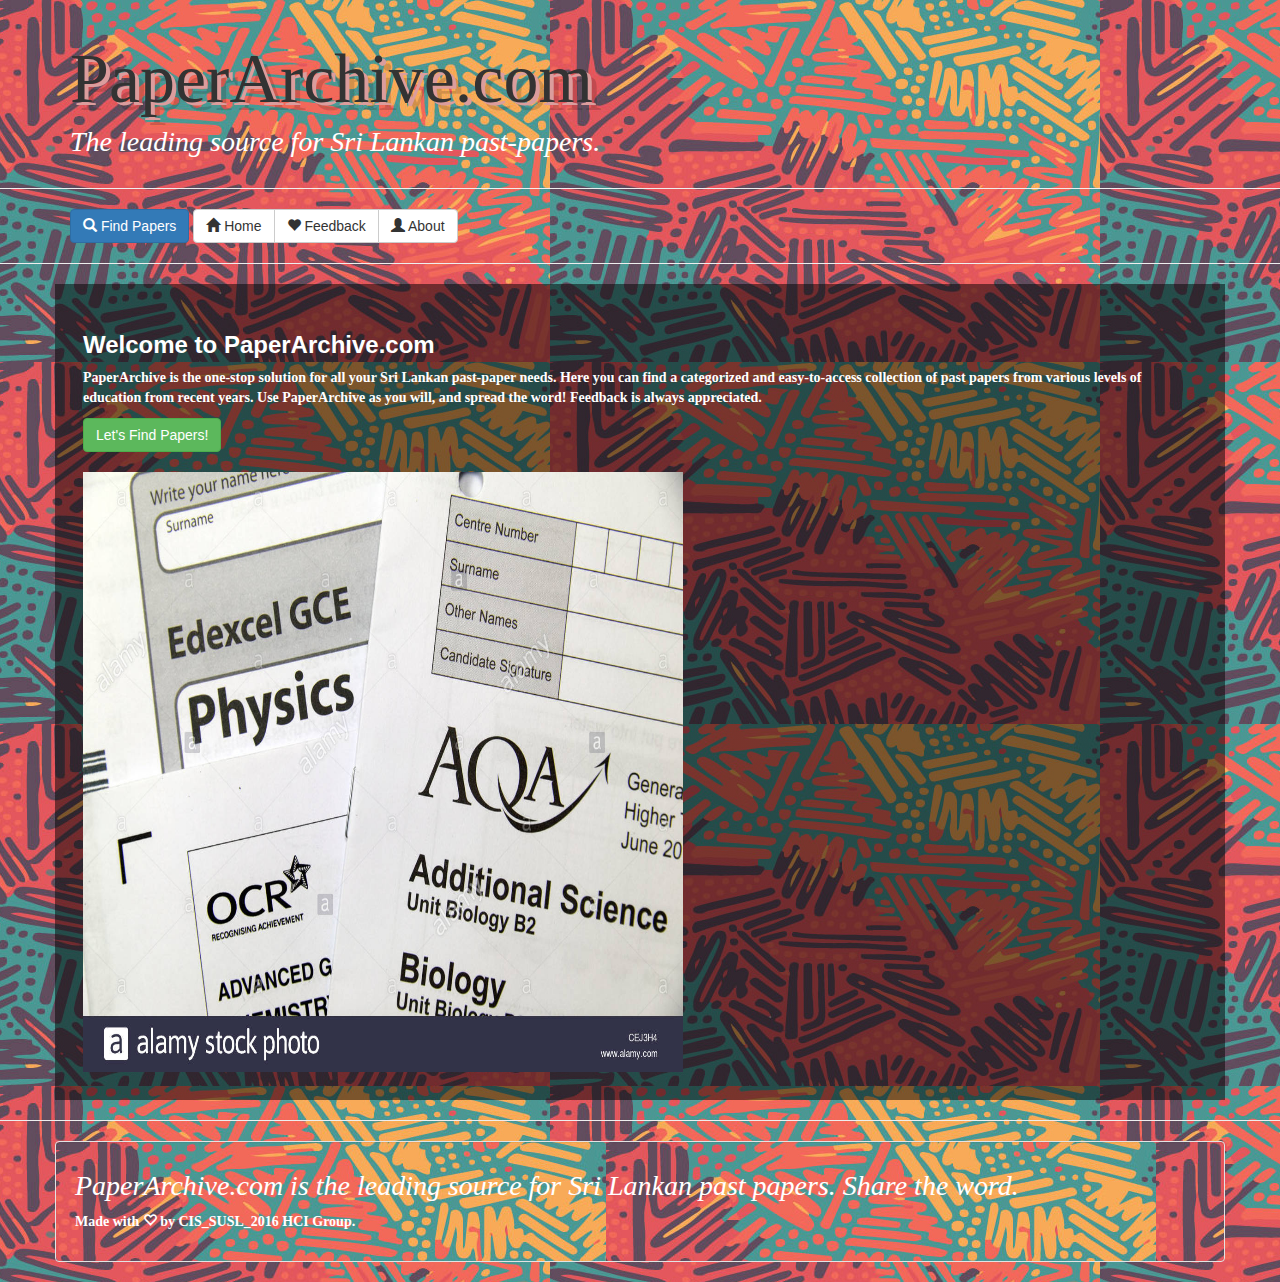
<file: index.html>
<!DOCTYPE html>
<html lang="en">
<head name="viewport" content="width=device-width, initial-scale=1">
	<meta charset="UTF-8">
	<title>PaperArchive.com</title>
	<script src="js/jquery-3.3.1.min.js"></script>
	<script src="js/bootstrap.min.js"></script>
	<link rel="stylesheet" href="css/bootstrap.min.css">
	<link rel="stylesheet" href="css/custom.css">
</head>	

<body>
	<br>

	<!-- this is the header. common to all pages. -->
	<div class="common-head container">
		<h1>PaperArchive.com</h1>
		<h4>The leading source for Sri Lankan past-papers.</h4>
		
	</div>

	<hr>

	<!-- this is the menu. common to all pages. -->
	<div class="menu container">
		<button class="btn btn-primary" onclick="window.location.href='papers.html'"><span class="glyphicon glyphicon-search" aria-hidden="true"></span> Find Papers</button>
		<div class="btn-group" role="group">
			<button class="btn btn-default" onclick="window.location.href='index.html'"><span class="glyphicon glyphicon-home" aria-hidden="true"></span> Home</button>
			<button class="btn btn-default" onclick="window.location.href='feedback.html'"><span class="glyphicon glyphicon-heart" aria-hidden="true"></span> Feedback</button>
			<button class="btn btn-default" onclick="window.location.href='about.html'"><span class="glyphicon glyphicon-user" aria-hidden="true"></span> About</button>
		</div>
	</div>
	
	<hr>

	<!-- this content is only for this page. not common. -->
	<div class="container content">
		<h3>Welcome to PaperArchive.com</h3>
		<p>PaperArchive is the one-stop solution for all your Sri Lankan past-paper needs. Here you can find a categorized and easy-to-access collection of past papers from various levels of education from recent years. Use PaperArchive as you will, and spread the word! Feedback is always appreciated. </p>
		<button class="btn btn-success" onclick="window.location.href='papers.html'">Let's Find Papers!</button>
		<br>
		<br>
		<img src="homeimage.jpg" alt="home" width="600" height="600">
	</div>

	<hr>

	<!-- this is the footer. common to all pages. -->
	<div class="common-foot container well">
		<h4> PaperArchive.com is the leading source for Sri Lankan past papers. Share the word.</h4>		
		<p>Made with <span class="glyphicon glyphicon-heart-empty"></span> by CIS_SUSL_2016 HCI Group.</p>
	</div>
</body>
</html>
</file>
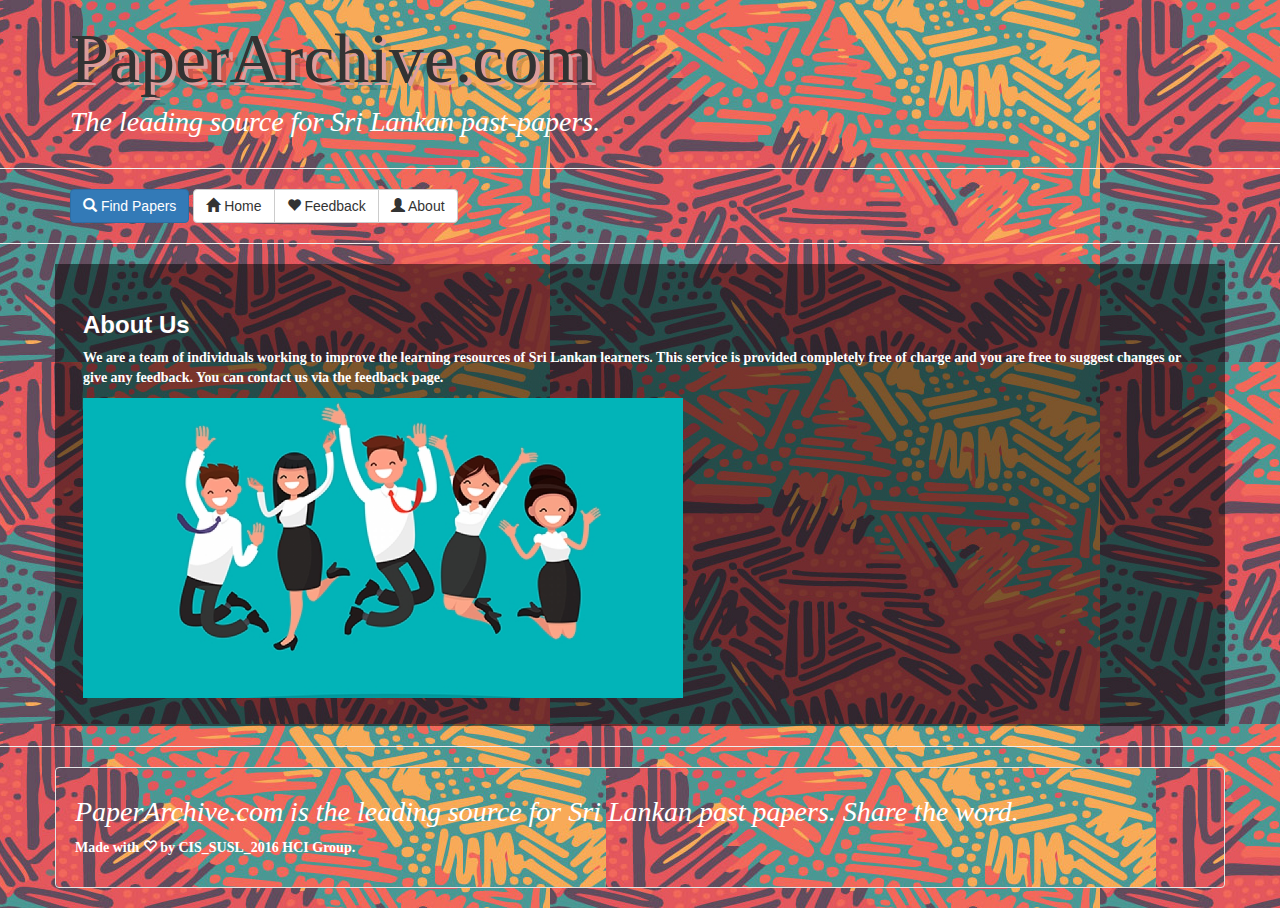
<file: about.html>
<!DOCTYPE html>
<html lang="en">
<head name="viewport" content="width=device-width, initial-scale=1">
	<meta charset="UTF-8">
	<title>PaperArchive.com</title>
	<script src="js/jquery-3.3.1.min.js"></script>
	<script src="js/bootstrap.min.js"></script>
	<link rel="stylesheet" href="css/bootstrap.min.css">
	<link rel="stylesheet" href="css/custom.css">
</head>	

<body>
	<!-- this is the header. common to all pages. -->
	<div class="common-head container">
		<h1>PaperArchive.com</h1>
		<h4>The leading source for Sri Lankan past-papers.</h4>
	</div>

	<hr>

	<!-- this is the menu. common to all pages. -->
	<div class="menu container">
		<button class="btn btn-primary" onclick="window.location.href='papers.html'"><span class="glyphicon glyphicon-search" aria-hidden="true"></span> Find Papers</button>
		<div class="btn-group" role="group">
			<button class="btn btn-default" onclick="window.location.href='index.html'"><span class="glyphicon glyphicon-home" aria-hidden="true"></span> Home</button>
			<button class="btn btn-default" onclick="window.location.href='feedback.html'"><span class="glyphicon glyphicon-heart" aria-hidden="true"></span> Feedback</button>
			<button class="btn btn-default" onclick="window.location.href='about.html'"><span class="glyphicon glyphicon-user" aria-hidden="true"></span> About</button>
		</div>
	</div>

	<hr>

	<!-- this content is only for the about page. -->
	<div class="container content">
		<h3>About Us</h3>
		<p>We are a team of individuals working to improve the learning resources of Sri Lankan learners. This service is provided completely free of charge and you are free to suggest changes or give any feedback. You can contact us via the feedback page. </p>
		<img src="aboutimage.jpg" width="600">
	</div>

	<hr>

	<!-- this is the footer. common to all pages. -->
	<div class="common-foot container well">
		<h4> PaperArchive.com is the leading source for Sri Lankan past papers. Share the word.</h4>		
		<p>Made with <span class="glyphicon glyphicon-heart-empty"></span> by CIS_SUSL_2016 HCI Group.</p>
	</div>
</body>
</html>
</file>
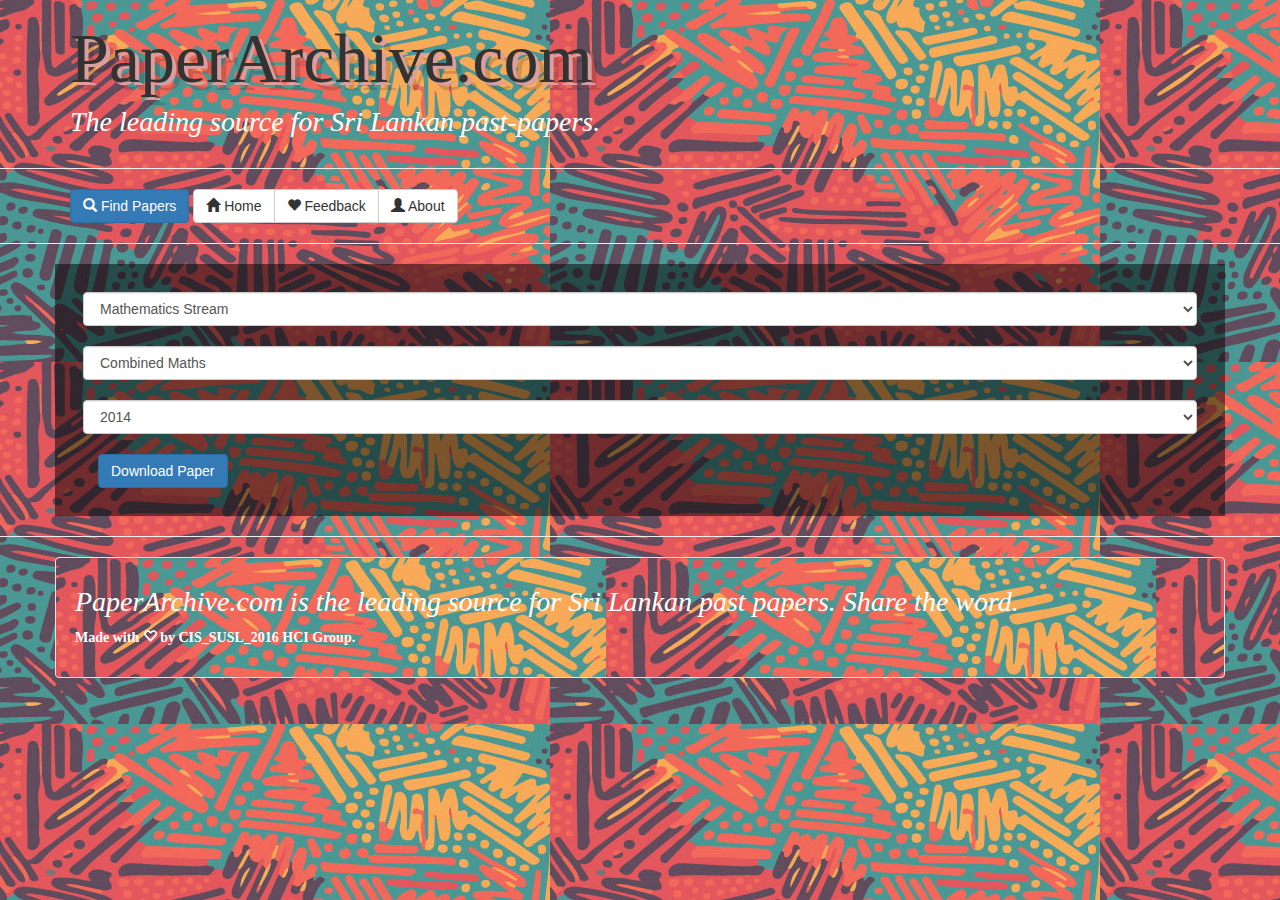
<file: advanced1.html>
<!DOCTYPE html>
<html lang="en">
<head name="viewport" content="width=device-width, initial-scale=1">
	<meta charset="UTF-8">
	<title>PaperArchive.com</title>
	<script src="js/jquery-3.3.1.min.js"></script>
	<script src="js/bootstrap.min.js"></script>
	<script src="js/advancedlevel.js"></script>
	<link rel="stylesheet" href="css/bootstrap.min.css">
	<link rel="stylesheet" href="css/custom.css">
</head>	

<body>
	<!-- this is the header. common to all pages. -->
	<div class="common-head container">
		<h1>PaperArchive.com</h1>
		<h4>The leading source for Sri Lankan past-papers.</h4>
	</div>

	<hr>

	<!-- this is the menu. common to all pages. -->
	<div class="menu container">
		<button class="btn btn-primary" onclick="window.location.href='papers.html'"><span class="glyphicon glyphicon-search" aria-hidden="true"></span> Find Papers</button>
		<div class="btn-group" role="group">
			<button class="btn btn-default" onclick="window.location.href='index.html'"><span class="glyphicon glyphicon-home" aria-hidden="true"></span> Home</button>
			<button class="btn btn-default" onclick="window.location.href='feedback.html'"><span class="glyphicon glyphicon-heart" aria-hidden="true"></span> Feedback</button>
			<button class="btn btn-default" onclick="window.location.href='about.html'"><span class="glyphicon glyphicon-user" aria-hidden="true"></span> About</button>
		</div>
	</div>
	
	<hr>

	<!-- this content is only for this page. not common. -->
	<div class="container content">
		<select class="form-control form-control-lg" onchange="subjectChangeHandler()" id="ALStreamSelector">
			<option value="maths">Mathematics Stream</option>
			<option value="bio">Biology Stream</option>
			<option value="tech">Technology Stream</option>
			<option value="arts">Arts Stream</option>
			<option value="commerce">Commerce Stream</option>
		</select>		
		
		<br>

		<select class="form-control form-control-lg" id="ALSubjectSelector">
		</select>
		
		<br>

		<select class="form-control form-control-lg">
			<option>2014</option>
			<option>2015</option>
			<option>2016</option>
			<option>2017</option>
			<option>2018</option>
		</select>

		<br>
	
		<div class="container">
			<button class="btn btn-primary" onclick="window.location.href='paper.pdf'">Download Paper</button>
		</div>
	</div>

	<hr>

	<!-- this is the footer. common to all pages. -->
	<div class="common-foot container well">
		<h4> PaperArchive.com is the leading source for Sri Lankan past papers. Share the word.</h4>		
		<p>Made with <span class="glyphicon glyphicon-heart-empty"></span> by CIS_SUSL_2016 HCI Group.</p>
	</div>
</body>
</html>
</file>
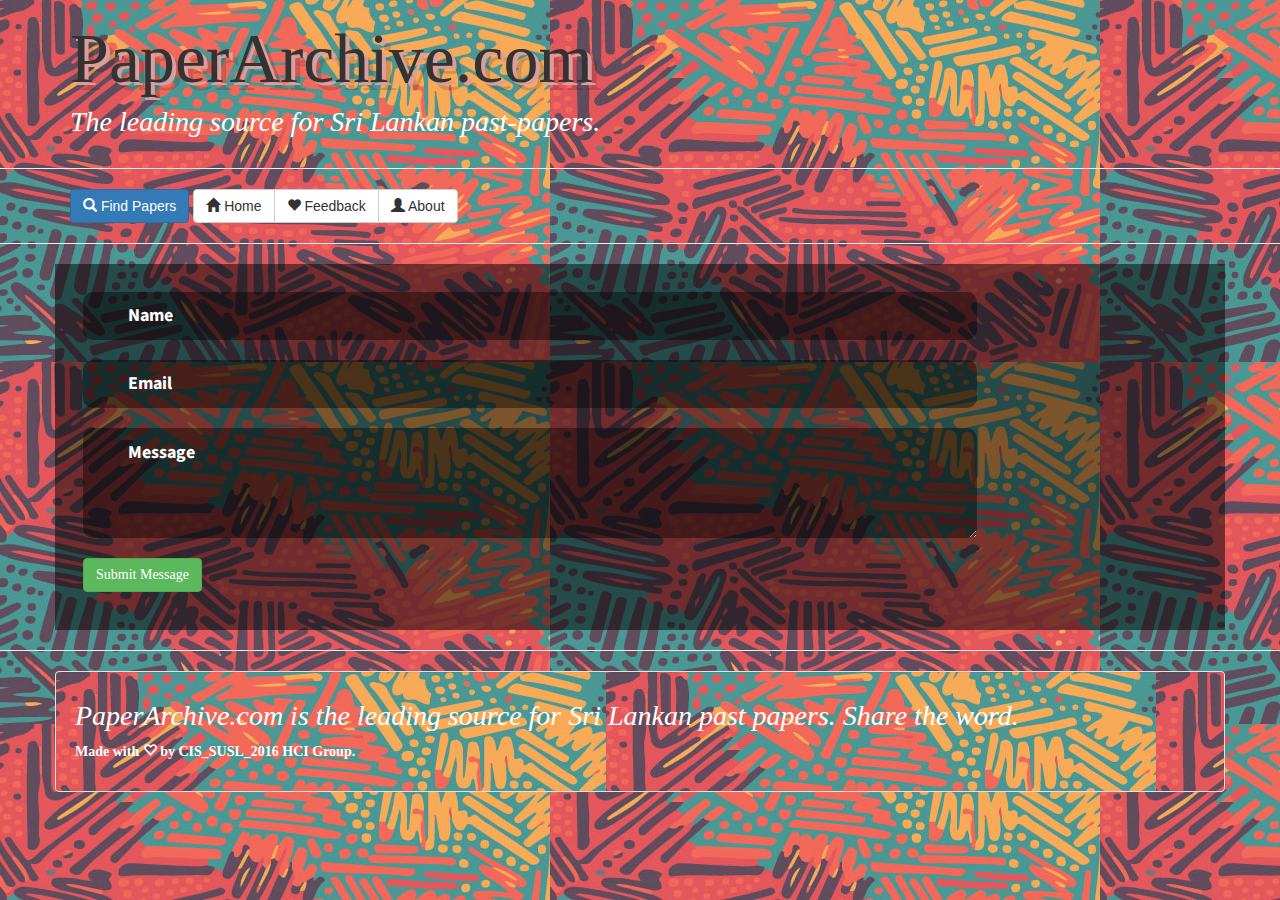
<file: feedback.html>
<!DOCTYPE html>
<html lang="en">
<head name="viewport" content="width=device-width, initial-scale=1">
	<meta charset="UTF-8">
	<title>PaperArchive.com</title>
	<script src="js/jquery-3.3.1.min.js"></script>
	<script src="js/bootstrap.min.js"></script>
	<script src="js/contact_form.js"></script>
	<link rel="stylesheet" href="css/bootstrap.min.css">
	<link rel="stylesheet" href="css/custom.css">
	<link rel="stylesheet" href="css/contact-form.css">
</head>	

<body>
	<!-- this is the header. common to all pages. -->
	<div class="common-head container">
		<h1>PaperArchive.com</h1>
		<h4>The leading source for Sri Lankan past-papers.</h4>
	</div>

	<hr>

	<!-- this is the menu. common to all pages. -->
	<div class="menu container">
		<button class="btn btn-primary" onclick="window.location.href='papers.html'"><span class="glyphicon glyphicon-search" aria-hidden="true"></span> Find Papers</button>
		<div class="btn-group" role="group">
			<button class="btn btn-default" onclick="window.location.href='index.html'"><span class="glyphicon glyphicon-home" aria-hidden="true"></span> Home</button>
			<button class="btn btn-default" onclick="window.location.href='feedback.html'"><span class="glyphicon glyphicon-heart" aria-hidden="true"></span> Feedback</button>
			<button class="btn btn-default" onclick="window.location.href='about.html'"><span class="glyphicon glyphicon-user" aria-hidden="true"></span> About</button>
		</div>
	</div>

	<hr>

	<!-- this content is only for the feedback page. -->
	<div class="container content" id="parent">
<div class="wpcf7" id="wpcf7-f156-p143-o1 formwrap">
    <!-- <form method="post" class="wpcf7-form" novalidate="novalidate"> -->
        <div style="display: none;">
            <input type="hidden" name="_wpcf7" value="156">
            <input type="hidden" name="_wpcf7_version" value="3.7.2">
            <input type="hidden" name="_wpcf7_locale" value="en_US">
            <input type="hidden" name="_wpcf7_unit_tag" value="wpcf7-f156-p143-o1">
            <input type="hidden" name="_wpnonce" value="d1da331d93">
        </div>
        <p>
           <span class="wpcf7-form-control-wrap Name">
             <input type="text" name="Name" value="" size="40" class="nameinput wpcf7-form-control wpcf7-text wpcf7-validates-as-required" aria-required="true" aria-invalid="false" placeholder="Name">
          </span>
          <span class="wpcf7-form-control-wrap Email">
            <input type="email" name="Email"  size="40" class="emailinput wpcf7-form-control wpcf7-text wpcf7-email wpcf7-validates-as-required wpcf7-validates-as-email" aria-required="true" aria-invalid="false" placeholder="Email">
          </span>
          <span class="wpcf7-form-control-wrap Message">
            <textarea name="Message" cols="40" rows="10" class="wpcf7-form-control wpcf7-textarea" aria-invalid="false" placeholder="Message"></textarea>
          </span>
          <input type="submit" value="Submit Message" class="wpcf7-form-control wpcf7-submit btn btn-success" onclick="showAlert()">
          <!-- <button class="btn btn-primary" onclick="showAlert()"> SUBMIT</button> -->
      </p>
      <div class="wpcf7-response-output wpcf7-display-none">
      </div>
  <!-- </form> -->
</div>
	</div>

	<hr>

	<!-- this is the footer. common to all pages. -->
	<div class="common-foot container well">
		<h4> PaperArchive.com is the leading source for Sri Lankan past papers. Share the word.</h4>		
		<p>Made with <span class="glyphicon glyphicon-heart-empty"></span> by CIS_SUSL_2016 HCI Group.</p>
	</div>
</body>
</html>
</file>
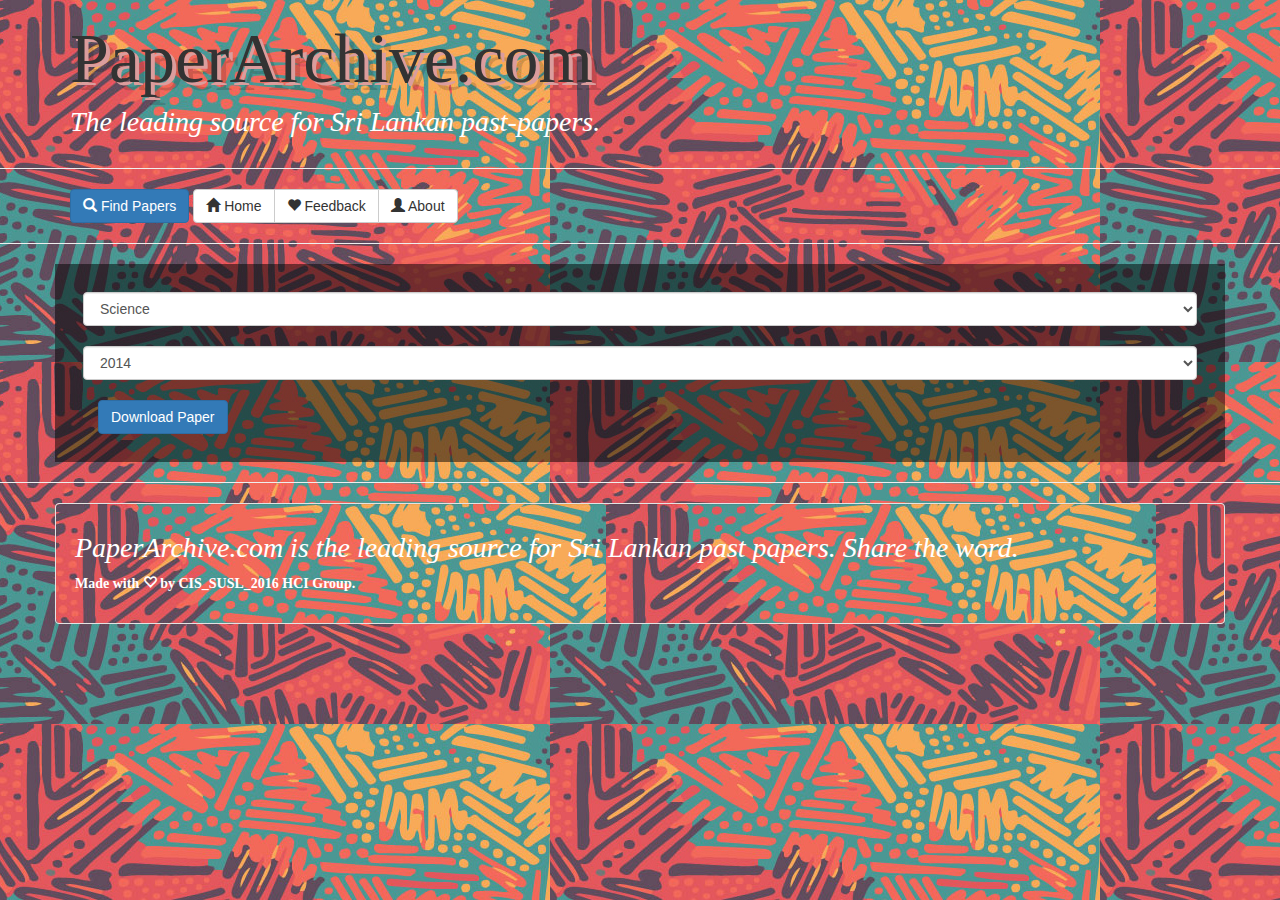
<file: ordinary1.html>
<!DOCTYPE html>
<html lang="en">
<head name="viewport" content="width=device-width, initial-scale=1">
	<meta charset="UTF-8">
	<title>PaperArchive.com</title>
	<script src="js/jquery-3.3.1.min.js"></script>
	<script src="js/bootstrap.min.js"></script>
	<link rel="stylesheet" href="css/bootstrap.min.css">
	<link rel="stylesheet" href="css/custom.css">
</head>	

<body>
	<!-- this is the header. common to all pages. -->
	<div class="common-head container">
		<h1>PaperArchive.com</h1>
		<h4>The leading source for Sri Lankan past-papers.</h4>
	</div>

	<hr>

	<!-- this is the menu. common to all pages. -->
	<div class="menu container">
		<button class="btn btn-primary" onclick="window.location.href='papers.html'"><span class="glyphicon glyphicon-search" aria-hidden="true"></span> Find Papers</button>
		<div class="btn-group" role="group">
			<button class="btn btn-default" onclick="window.location.href='index.html'"><span class="glyphicon glyphicon-home" aria-hidden="true"></span> Home</button>
			<button class="btn btn-default" onclick="window.location.href='feedback.html'"><span class="glyphicon glyphicon-heart" aria-hidden="true"></span> Feedback</button>
			<button class="btn btn-default" onclick="window.location.href='about.html'"><span class="glyphicon glyphicon-user" aria-hidden="true"></span> About</button>
		</div>
	</div>
	
	<hr>

	<!-- this content is only for this page. not common. -->
	<div class="container content">		
		<select class="form-control form-control-lg">
			<option>Science</option>
			<option>Mathematics</option>
			<option>Sinhala</option>
			<option>English</option>
			<option>Buddhism</option>
			<option>History</option>
			<option>French</option>
			<option>Geography</option>
			<option>Commerce</option>
			<option>Drama and Theatre</option>
			<option>Art</option>
			<option>Dancing</option>
			<option>Oriental Music</option>
			<option>Western Music</option>
			<option>Health and Physical Education</option>
			<option>Home Science</option>
			<option>Motor Mechanism</option>
		</select>
		
		<br>

		<select class="form-control form-control-lg">
			<option>2014</option>
			<option>2015</option>
			<option>2016</option>
			<option>2017</option>
			<option>2018</option>
		</select>

		<br>
	
		<div class="container">
			<button class="btn btn-primary" onclick="window.location.href='paper.pdf'">Download Paper</button>
		</div>		
	</div>

	<hr>

	<!-- this is the footer. common to all pages. -->
	<div class="common-foot container well">
		<h4> PaperArchive.com is the leading source for Sri Lankan past papers. Share the word.</h4>		
		<p>Made with <span class="glyphicon glyphicon-heart-empty"></span> by CIS_SUSL_2016 HCI Group.</p>
	</div>
</body>
</html>
</file>
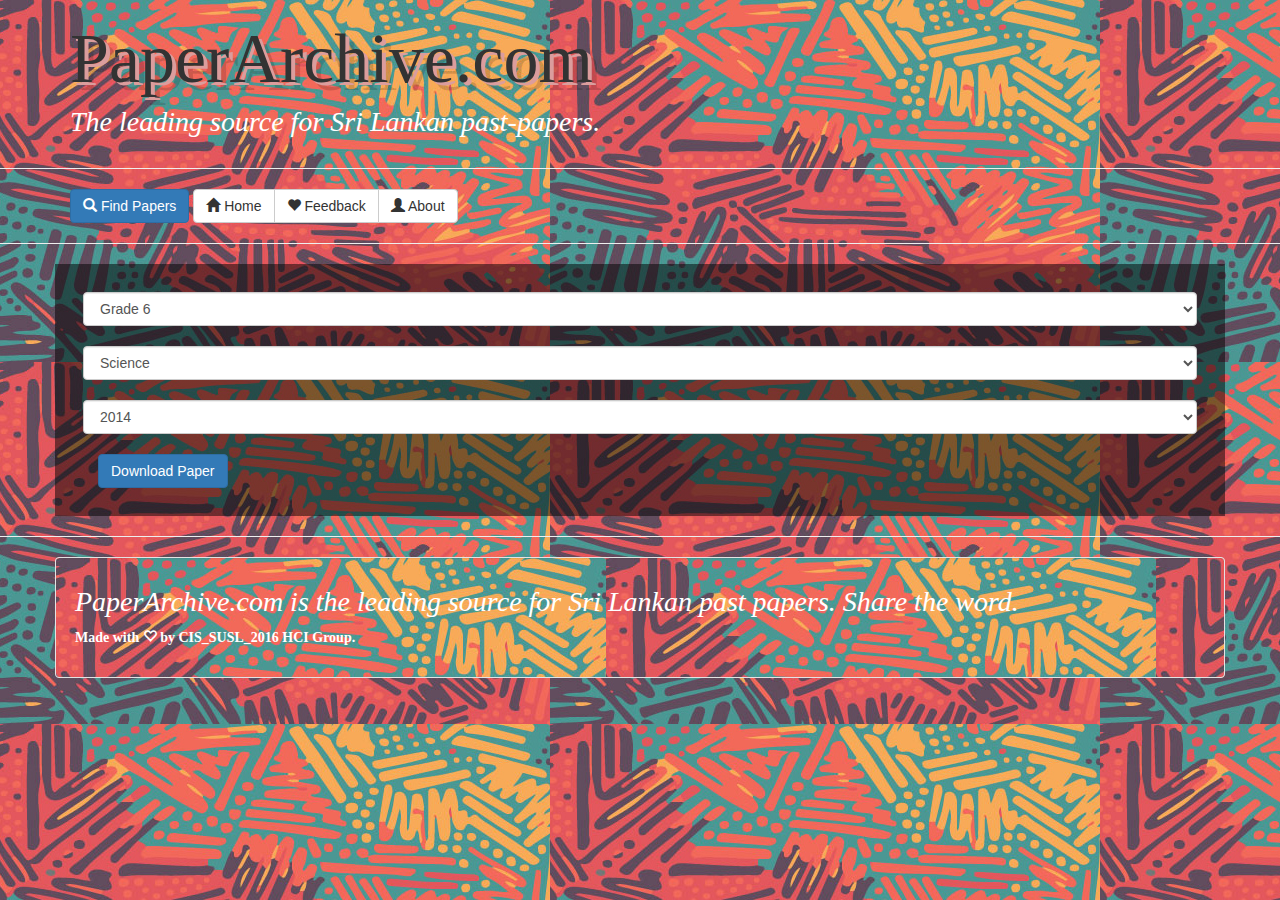
<file: secondary1.html>
<!DOCTYPE html>
<html lang="en">
<head name="viewport" content="width=device-width, initial-scale=1">
	<meta charset="UTF-8">
	<title>PaperArchive.com</title>
	<script src="js/jquery-3.3.1.min.js"></script>
	<script src="js/bootstrap.min.js"></script>
	<link rel="stylesheet" href="css/bootstrap.min.css">
	<link rel="stylesheet" href="css/custom.css">
</head>	

<body>
	<!-- this is the header. common to all pages. -->
	<div class="common-head container">
		<h1>PaperArchive.com</h1>
		<h4>The leading source for Sri Lankan past-papers.</h4>
	</div>

	<hr>

	<!-- this is the menu. common to all pages. -->
	<div class="menu container">
		<button class="btn btn-primary" onclick="window.location.href='papers.html'"><span class="glyphicon glyphicon-search" aria-hidden="true"></span> Find Papers</button>
		<div class="btn-group" role="group">
			<button class="btn btn-default" onclick="window.location.href='index.html'"><span class="glyphicon glyphicon-home" aria-hidden="true"></span> Home</button>
			<button class="btn btn-default" onclick="window.location.href='feedback.html'"><span class="glyphicon glyphicon-heart" aria-hidden="true"></span> Feedback</button>
			<button class="btn btn-default" onclick="window.location.href='about.html'"><span class="glyphicon glyphicon-user" aria-hidden="true"></span> About</button>
		</div>
	</div>
	
	<hr>

	<!-- this content is only for this page. not common. -->
	<div class="container content">
		<select class="form-control form-control-lg">
			<option>Grade 6</option>
			<option>Grade 7</option>
			<option>Grade 8</option>
			<option>Grade 9</option>
		</select>		
		
		<br>

		<select class="form-control form-control-lg">
			<option>Science</option>
			<option>Mathematics</option>
			<option>Sinhala</option>
			<option>English</option>
			<option>Buddhism</option>
			<option>History</option>
		</select>
		
		<br>

		<select class="form-control form-control-lg">
			<option>2014</option>
			<option>2015</option>
			<option>2016</option>
			<option>2017</option>
			<option>2018</option>
		</select>

		<br>
	
		<div class="container">
			<button class="btn btn-primary" onclick="window.location.href='paper.pdf'">Download Paper</button>
		</div>
	</div>

		

	<hr>

	<!-- this is the footer. common to all pages. -->
	<div class="common-foot container well">
		<h4> PaperArchive.com is the leading source for Sri Lankan past papers. Share the word.</h4>		
		<p>Made with <span class="glyphicon glyphicon-heart-empty"></span> by CIS_SUSL_2016 HCI Group.</p>
	</div>
</body>
</html>
</file>
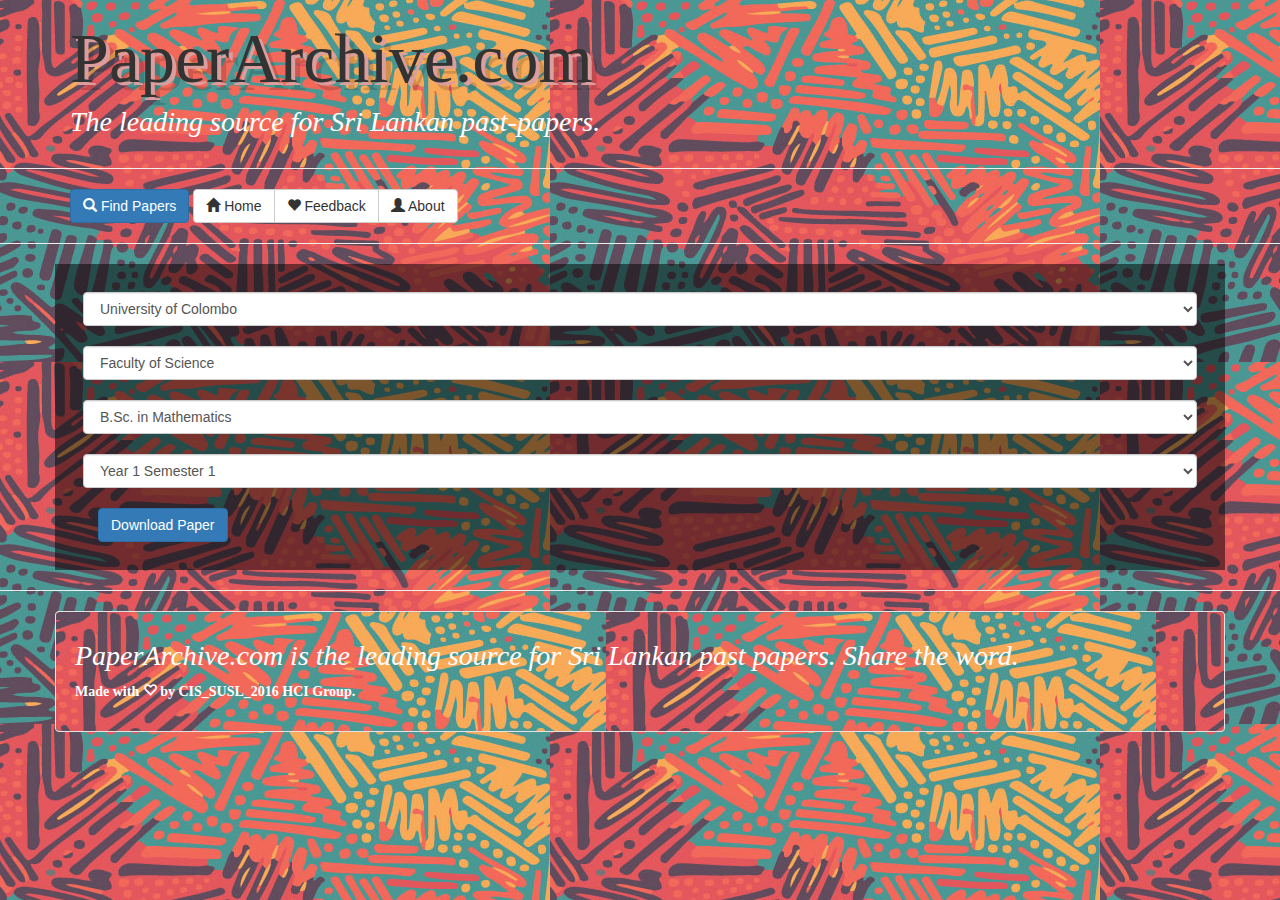
<file: undergrad1.html>
<!DOCTYPE html>
<html lang="en">
<head name="viewport" content="width=device-width, initial-scale=1">
	<meta charset="UTF-8">
	<title>PaperArchive.com</title>
	<script src="js/jquery-3.3.1.min.js"></script>
	<script src="js/bootstrap.min.js"></script>
	<script src="js/undergrad.js"></script>
	<link rel="stylesheet" href="css/bootstrap.min.css">
	<link rel="stylesheet" href="css/custom.css">
</head>	

<body>
	<!-- this is the header. common to all pages. -->
	<div class="common-head container">
		<h1>PaperArchive.com</h1>
		<h4>The leading source for Sri Lankan past-papers.</h4>
	</div>

	<hr>

	<!-- this is the menu. common to all pages. -->
	<div class="menu container">
		<button class="btn btn-primary" onclick="window.location.href='papers.html'"><span class="glyphicon glyphicon-search" aria-hidden="true"></span> Find Papers</button>
		<div class="btn-group" role="group">
			<button class="btn btn-default" onclick="window.location.href='index.html'"><span class="glyphicon glyphicon-home" aria-hidden="true"></span> Home</button>
			<button class="btn btn-default" onclick="window.location.href='feedback.html'"><span class="glyphicon glyphicon-heart" aria-hidden="true"></span> Feedback</button>
			<button class="btn btn-default" onclick="window.location.href='about.html'"><span class="glyphicon glyphicon-user" aria-hidden="true"></span> About</button>
		</div>
	</div>
	
	<hr>

	<!-- this content is only for this page. not common. -->
	<div class="container content">
		<select class="form-control form-control-lg" onchange="uniChangeHandler()" id="uniSelector">
			<option value="uoc">University of Colombo</option>
			<option value="susl">Sabaragamuwa University of Sri Lanka</option>
			<option value="saitm">SAITM</option>
			<option value="uop">University of Peradeniya</option>
			<option value="mora">University of Moratuwa</option>
		</select>		
		
		<br>

		<select class="form-control form-control-lg" id="facultySelector" onchange="facultyChangeHandler()">
		</select>
		
		<br>

		<select class="form-control form-control-lg" id="degreeSelector">
		</select>

		<br>

		<select class="form-control form-control-lg">
			<option>Year 1 Semester 1</option>
			<option>Year 1 Semester 2</option>
			<option>Year 2 Semester 1</option>
			<option>Year 2 Semester 2</option>
			<option>Year 3 Semester 1</option>
			<option>Year 3 Semester 2</option>
			<option>Year 4 Semester 1</option>
			<option>Year 4 Semester 2</option>
		</select>
		
		<br>

		<div class="container">
			<button class="btn btn-primary" onclick="window.location.href='paper.pdf'">Download Paper</button>
		</div>
	</div>

	<hr>

	<!-- this is the footer. common to all pages. -->
	<div class="common-foot container well">
		<h4> PaperArchive.com is the leading source for Sri Lankan past papers. Share the word.</h4>		
		<p>Made with <span class="glyphicon glyphicon-heart-empty"></span> by CIS_SUSL_2016 HCI Group.</p>
	</div>
</body>
</html>
</file>
<file: css/custom.css>
body {
	background-color: #ffffcc;
	background-image: url("../bodybg2.jpg");
}


h1 {
	text-shadow: 4px 3px 0px #db9d9d, 9px 8px 0px rgba(0,0,0,0.15);
	font-family: "Impact";
	font-size: 5em;
}

h4 {
	color: #ffffff;
	font-family: "Impact";
	font-size: 2em;
	font-style: italic;
}

h3 {
	color: #ffffff;
	font-weight: bold;
}

p {
	color: #ffffff;
	font-family: "Verdana";
	font-weight: bold;
}
.common-head {
	/*background-image: url("../background.jpg");*/
}

.common-foot {
	/*background-image: url("../background.jpg");*/
}

.content {
	padding: 2em; 
	background: linear-gradient(rgba(0,0,0,0.5),
	 rgba(0,0,0,0.5));
}

.well {
	background-image: url("../bodybg2.jpg");
}
</file>
<file: css/contact-form.css>
@import url(https://fonts.googleapis.com/css?family=Source+Sans+Pro);

form {
    margin-left:auto;
    margin-right:auto;
    width: 965px;
    height: 450px;
    padding:30px;
    -moz-border-radius: 10px;
    -webkit-border-radius: 10px;
    border-radius: 10px;
    -moz-background-clip: padding;
    -webkit-background-clip: padding-box;
    background-clip: padding-box; 
    overflow: hidden; 
}

textarea{
	  background: rgba(0, 0, 0, 0.4); 
    width: 894px;
    height: 110px;
    border: none;
    -moz-border-radius: 10px;
    -webkit-border-radius: 10px;
    border-radius: 10px;
    -moz-background-clip: padding;
    -webkit-background-clip: padding-box;
    background-clip: padding-box; 
    display: block;
    font-family: 'Source Sans Pro', sans-serif;
    font-size: 18px;
    color: #fff;
    padding-left: 45px;
    padding-right: 20px;
    padding-top: 12px;
    margin-bottom: 20px;
    overflow: hidden;
}

.nameinput, .emailinput {
    width: 894px;
    height: 48px;
    border: none;
    -moz-border-radius: 10px;
    -webkit-border-radius: 10px;
    border-radius: 10px;
    -moz-background-clip: padding;
    -webkit-background-clip: padding-box;
    background-clip: padding-box; 
    display: block;
    font-family: 'Source Sans Pro', sans-serif;
    font-size: 18px;
    color: #fff;
    padding-left: 20px;
    padding-right: 20px;
    margin-bottom: 20px;
}

input[type=submit] {
    cursor: pointer;
}

input.nameinput {
	  background: rgba(0, 0, 0, 0.4); 
	  padding-left: 45px;
}

input.emailinput {
	  background: rgba(0, 0, 0, 0.4);
	  padding-left: 45px;
}

input.message {
	  background: rgba(0, 0, 0, 0.4);
	  padding-left: 45px;
}

select.indent {
	  padding-left: 45px;
    cursor: pointer;
}

::-webkit-input-placeholder {
	  color: #fff;
}

:-moz-placeholder{ 
    color: #fff; 
}

::-moz-placeholder {
    color: #fff;
}

:-ms-input-placeholder {  
	  color: #fff; 
}

input:focus, textarea:focus { 
	  background-color: rgba(0, 0, 0, 0.2);
    -moz-box-shadow: 0 0 5px 1px rgba(255,255,255,.5);
    -webkit-box-shadow: 0 0 5px 1px rgba(255,255,255,.5);
    box-shadow: 0 0 5px 1px rgba(255,255,255,.5);
	  overflow: hidden; 
}

.flat {
	border: none;
	cursor: pointer;
	display: inline-block;
	outline: none;
  position: relative;
	-webkit-transition: all 0.3s;
	-moz-transition: all 0.3s;
	transition: all 0.3s;
}


.flat:before {
	position: absolute;
	height: 100%;
	left: 0;
	top: 0;
	line-height: 3;
	font-size: 140%;
	width: 60px;
}


.flat {
   width: 960px !important;
   height: 48px;
   overflow: hidden;
   margin-bottom: 20px;
   background: url(http://www.jordancundiff.com/wp-content/uploads/2014/03/icon-dropdown.png) no-repeat right;
   }

@media only screen and ( min-width: 768px ) and ( max-width: 1035px ) {
  h1 { font-size: 80px; }
  form { width: 736px !important; }
    #wpcf7-f156-p143-o1\20 formwrap > form > p > span.wpcf7-form-control-wrap.Subject.flat > select, #wpcf7-f156-p143-o1\20 formwrap > form > p > span.wpcf7-form-control-wrap.Subject.flat { width: 731px !important; }
    .nameinput, .emailinput, #wpcf7-f156-p143-o1\20 formwrap > form > p > span.wpcf7-form-control-wrap.Message > textarea { width: 666px !important; }
}

@media only screen and ( max-width: 804px ) {
    h1 { font-size: 50px; }
  form { width: 450px !important; }
   #wpcf7-f156-p143-o1\20 formwrap > form > p > span.wpcf7-form-control-wrap.Subject.flat > select, #wpcf7-f156-p143-o1\20 formwrap > form > p > span.wpcf7-form-control-wrap.Subject.flat { width: 445px !important; }
    .nameinput, .emailinput, #wpcf7-f156-p143-o1\20 formwrap > form > p > span.wpcf7-form-control-wrap.Message > textarea { width: 380px !important; }
}

@media only screen and ( max-width: 517px ) {
     h1 { font-size: 30px; }
  form { width: 295px !important; }
  #wpcf7-f156-p143-o1\20 formwrap > form > p > span.wpcf7-form-control-wrap.Subject.flat > select, #wpcf7-f156-p143-o1\20 formwrap > form > p > span.wpcf7-form-control-wrap.Subject.flat { width: 290px !important; }
    .nameinput, .emailinput, #wpcf7-f156-p143-o1\20 formwrap > form > p > span.wpcf7-form-control-wrap.Message > textarea { width: 225px !important; }
  .btn { width: 110px; }
}
</file>
